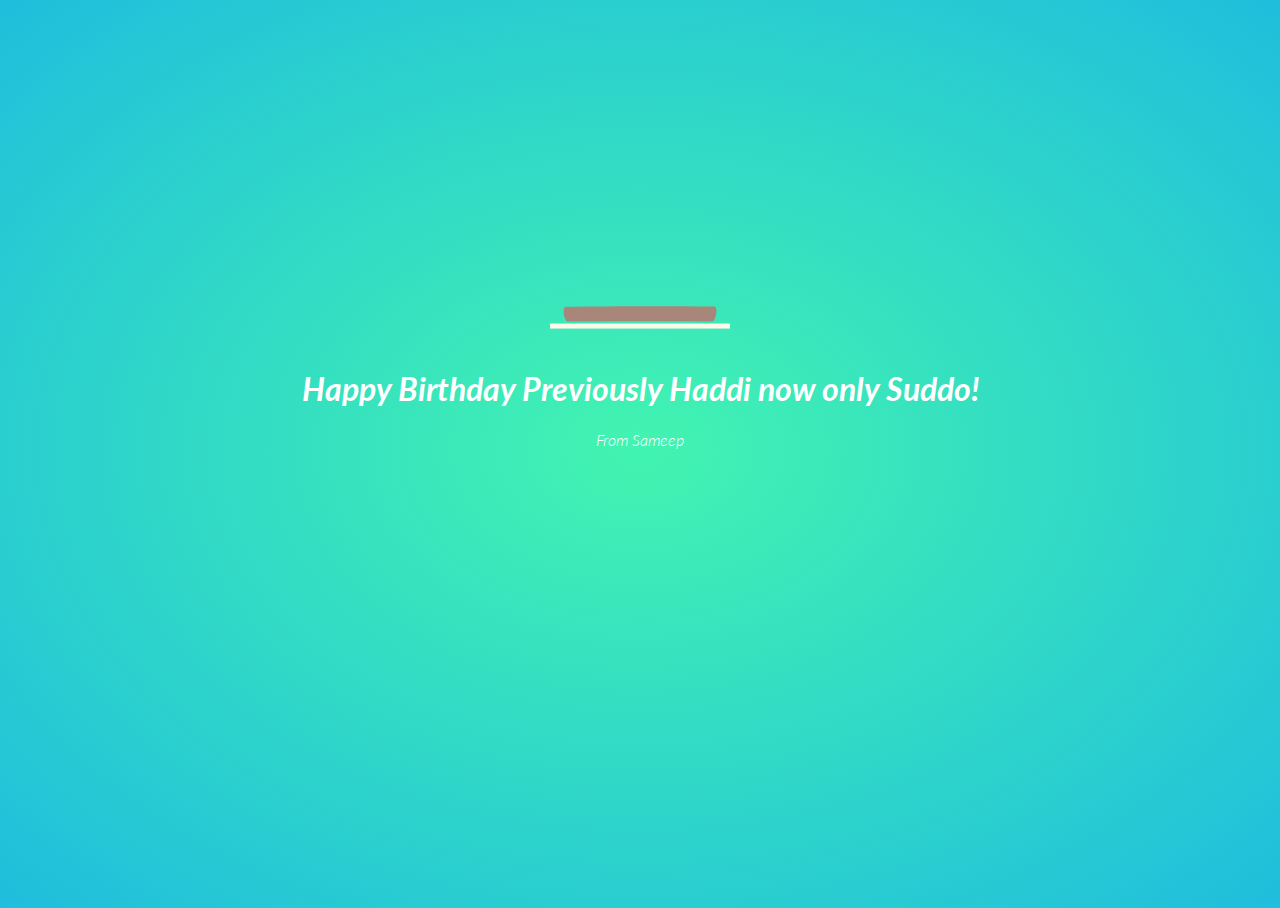
<file: wish.html>
<!DOCTYPE html>
<html>
    <head>
        <title>Happy Birthday</title>
        <script src="https://code.jquery.com/jquery-3.1.1.js"></script>
        <link rel="stylesheet" type="text/css" href="css/style.css">
    </head>
    <body id="clk">
   <audio class="song" loops controls>
   <source src="https://www.8notes.com/school/mp32/piano/happy_birthday.mp3"></audio>
   <script>
   alert("Click Anywhere to enjoy Music 🎶🎵");
   $('#clk').click(function(){
        var audio = $('.song')[0];
        try{
        navigator.vibrate(20);}
        catch(Exception){
            console.log("Vibrate mode is not supported")
        }
        audio.play();        
});
   </script>
   
        <div class="candle">
    <div class="light"></div>
    <div class="light"></div>
    <div class="light"></div>
    <div class="light"></div>
    <div class="light"></div>
</div>
<svg id="cake" version="1.1" x="0px" y="0px" width="200px" height="500px" viewBox="0 0 200 500" enable-background="new 0 0 200 500" xml:space="preserve">
    <path fill="#a88679" d="M173.667-13.94c-49.298,0-102.782,0-147.334,0c-3.999,0-4-16.002,0-16.002
        c44.697,0,96.586,0,147.334,0C177.667-29.942,177.668-13.94,173.667-13.94z">
        <animate id="bizcocho_3" attributeName="d" calcMode="spline" keySplines="0 0 1 1; 0 0 1 1" begin="relleno_2.end" dur="1.6s" fill="freeze" values="
                          M173.667-13.94c-49.298,0-102.782,0-147.334,0c-3.999,0-4-16.002,0-16.002
        c44.697,0,96.586,0,147.334,0C177.667-29.942,177.668-13.94,173.667-13.94z
                          ;
                          M173.667,411.567c-47.995,12.408-102.955,12.561-147.334,0
        c-3.848-1.089-0.189-16.089,3.661-15.002c44.836,12.66,90.519,12.753,139.427,0.07
        C173.293,395.631,177.541,410.566,173.667,411.567z
                          ;
                          M173.667,427.569c-49.795,0-101.101,0-147.334,0c-3.999,0-4-16.002,0-16.002
        c46.385,0,97.539,0,147.334,0C177.668,411.567,177.667,427.569,173.667,427.569z
                          " /></path>
        <path fill="#8b6a60" d="M100-178.521c1.858,0,3.364,1.506,3.364,3.363c0,0,0,33.17,0,44.227
        c0,19.144,0,57.431,0,76.574c0,10.152,0,40.607,0,40.607c0,1.858-1.506,3.364-3.364,3.364l0,0c-1.858,0-3.364-1.506-3.364-3.364c0,0,0-30.455,0-40.607c0-19.144,0-57.432,0-76.575c0-11.057,0-44.226,0-44.226C96.636-177.015,98.142-178.521,100-178.521
        L100-178.521z">
        <animate id="relleno_2" attributeName="d" calcMode="spline" keySplines="0 0 1 1; 0 0 1 1; 0 0 0.58 1" begin="bizcocho_2.end" dur="1s" fill="freeze" values="
                          M100-178.521c1.858,0,3.364,1.506,3.364,3.363c0,0,0,33.17,0,44.227
        c0,19.144,0,57.431,0,76.574c0,10.152,0,40.607,0,40.607c0,1.858-1.506,3.364-3.364,3.364l0,0c-1.858,0-3.364-1.506-3.364-3.364c0,0,0-30.455,0-40.607c0-19.144,0-57.432,0-76.575c0-11.057,0-44.226,0-44.226C96.636-177.015,98.142-178.521,100-178.521
        L100-178.521z
                          ;
                          M100,267.257c1.858,0,3.364,1.506,3.364,3.363c0,0,0,33.17,0,44.227
        c0,19.143,0,57.43,0,76.574c0,10.151,0,40.606,0,40.606c0,1.858-1.506,3.364-3.364,3.364l0,0c-1.858,0-3.364-1.506-3.364-3.364
        c0,0,0-30.455,0-40.606c0-19.145,0-57.432,0-76.576c0-11.057,0-44.225,0-44.225C96.636,268.763,98.142,267.257,100,267.257
        L100,267.257z
                          ;
                          M93.928,405.433c-0.655,6.444-0.102,9.067,2.957,11.798c0,0,8.083,5.571,16.828,3.503
        c18.629-4.406,43.813,6.194,50.792,7.791c14.75,3.375,9.162,6.867,9.162,6.867c-2.412,2.258-58.328,0-73.667,0l0,0
        c-1.858,0-69.995,2.133-73.667,0c0,0-3.337-2.439,6.172-5.992c11.375-4.25,52.875,8.822,47.139-9.442
        c-6.333-20.167,5.226-21.514,5.226-21.514c3.435-0.915,12.78-6.663,10.923-0.546L93.928,405.433z
                          ;
                          M102.242,427.569c5.348,0,14.079,0,17.462,0c0,0,17.026,0,27.504,0
        c19.143,0,20.39-3.797,26.459,0c3,1.877,0,7.823,0,7.823c-2.412,2.258-58.328,0-73.667,0l0,0c-1.858,0-67.187,0-73.667,0
        c0,0-4.125-4.983,0-7.823c5.201-3.58,16.085,0,23.725,0c8.841,0,20.762,0,20.762,0c3.686,0,8.597,0,19.511,0H102.242z
                          " />
    </path>
                      
      <path fill="#a88679" d="M173.667-15.929c-46.512,0-105.486,0-147.334,0c-3.999,0-4-16.002,0-16.002
        c43.566,0,97.96,0,147.334,0C177.667-31.931,177.666-15.929,173.667-15.929z">
        <animate id="bizcocho_2" attributeName="d" calcMode="spline" keySplines="0 0 1 1; 0 0 1 1; 0.25 0 0.58 1" begin="relleno_1.end" dur="1.6s" fill="freeze" values="
                          M173.667-15.929c-46.512,0-105.486,0-147.334,0c-3.999,0-4-16.002,0-16.002
        c43.566,0,97.96,0,147.334,0C177.667-31.931,177.666-15.929,173.667-15.929z
                          ;
                          M173.434,445.393c-47.269,8.001-105.245,8.001-147.334,0c-3.929-0.747-0.692-16.543,3.243-15.824
        c43.828,8.001,92.165,8.001,140.739,0C174.029,428.918,177.377,444.726,173.434,445.393z
                          ;
                          M173.667,449.514c-47.576-5.454-102.799-5.744-147.333,0c-3.966,0.512-3.938-15.297,0-16.002
        c43.683-7.823,97.646-8.026,147.333,0C177.616,434.15,177.642,449.969,173.667,449.514z
                          ;
                          M173.667,451.394c-49.298,0-102.782,0-147.334,0c-3.999,0-4-16.002,0-16.002
        c44.697,0,96.586,0,147.334,0C177.667,435.392,177.668,451.394,173.667,451.394z
                          " />
    </path>
    <path fill="#8b6a60" d="M101.368-73.685c0,12.164,0,15.18,0,28.519c0,22.702,0-13.661,0,8.304c0,14.48,0,18.233,0,30.512
        c0,1.753-2.958,1.847-2.958,0c0-12.68,0-16.277,0-30.401c0-21.983,0,11.66,0-8.305c0-13.027,0-15.992,0-28.628
        C98.411-75.883,101.368-75.592,101.368-73.685z">

         <animate id="relleno_1" attributeName="d" calcMode="spline" keySplines="0 0 1 1; 0 0 1 1; 0 0 0.6 1" begin="bizcocho_1.end" dur="1.6s" fill="freeze" values="
                          M101.368-73.685c0,12.164,0,15.18,0,28.519c0,22.702,0-13.661,0,8.304c0,14.48,0,18.233,0,30.512
        c0,1.753-2.958,1.847-2.958,0c0-12.68,0-16.277,0-30.401c0-21.983,0,11.66,0-8.305c0-13.027,0-15.992,0-28.628
        C98.411-75.883,101.368-75.592,101.368-73.685z
                          ;
                          M101.368,350.885c0,12.164,0,65.18,0,78.518c0,22.703,0-33.66,0-11.695c0,14.48,0,28.232,0,40.512
        c0,1.753-2.958,1.847-2.958,0c0-12.68,0-26.277,0-40.402c0-21.982,0,31.66,0,11.695c0-13.027,0-65.992,0-78.627
        C98.411,348.686,101.368,348.977,101.368,350.885z
                          ;
                          M128.38,447.567c37.626,6.312,39.303,13.658,26.833,12.833c-22.653-1.499-13.636-0.831-23.302-0.831
        c-14.48,0-17.884,0-30.163,0c-2.087,0-2.068,0-3.915,0c-13.333,0-8.963,0-23.088,0c-11.668,0-14.062,5.995-27.532,1.164
        c-12.629-4.529,38.667-3.167,46.833-17.333C100.077,432.94,105.546,443.736,128.38,447.567z
                          ;
                          M173.667,451.394c2.875,0,2.997,9.257,0,9.131c-22.662-0.956-32.09-0.956-41.756-0.956
        c-14.48,0-17.884,0-30.163,0c-2.087,0-2.068,0-3.915,0c-13.333,0-8.963,0-23.088,0c-11.668,0-34.99-0.294-48.412,1.831
        c-4.109,0.65-3.01-10.006,0-10.006C37.129,451.394,149.379,451.394,173.667,451.394z
                          " />
    </path>
      <path fill="#a88679" d="M173.667,21.571c-33.174,0-111.467,0-147.334,0c-4,0-4-16.002,0-16.002c39.836,0,105.982,0,147.334,0
        C177.668,5.569,177.667,21.571,173.667,21.571z">
        <animate id="bizcocho_1" attributeName="d" calcMode="spline" keySplines="0 0 1 1; 0 0 1 1; 0 0 1 1; 0.25 0 1 1; 0 0 1 1; 0.25 0 0.6 1" begin="0.2s" dur="1.6s" fill="freeze" values="
                          M173.667,21.571c-33.174,0-111.467,0-147.334,0c-4,0-4-16.002,0-16.002c39.836,0,105.982,0,147.334,0
        C177.668,5.569,177.667,21.571,173.667,21.571z
                          ;
                          M173.667,459.569c-33.197,16.002-110.782,16.002-147.334,0c-3.664-1.604,1.614-15.617,5.337-14.153
        c40.702,16.002,94.289,16.104,136.505,0.103C171.917,444.1,177.271,457.832,173.667,459.569z
                          ;
                          M171.817,475.571c-39.361-3.001-105.438-2.571-143.556,0c-3.991,0.27-7.377-14.736-3.387-15.014
        c41.553-2.888,104.421-3.121,150.51-0.233C179.378,460.574,175.806,475.875,171.817,475.571z
                          ;
                          M171.817,459.564c-38.8-12.188-104.504-13.762-143.556,0c-3.772,1.329-7.961-12.604-4.178-13.905
        c40.864-14.064,105.114-15.52,151.918-0.973C179.822,445.874,175.634,460.762,171.817,459.564z
                          ;
                          M173.667,475.571c-46.376-5.005-105.924-4.003-147.334,0c-3.981,0.385-3.479-15.421,0.479-16.002
        c43.087-6.327,97.705-7.083,146.855,0.438C177.621,460.613,177.644,476,173.667,475.571z
                          ;
                          M173.667,474.117c-46.376,1.866-105.638,2.01-147.334,0c-3.995-0.192-3.52-16.144,0.479-16.002
        c43.794,1.55,96.341,1.541,145.723,0C176.532,457.99,177.663,473.956,173.667,474.117z
                          ;
                          M173.667,475.571c-46.512,0-105.486,0-147.334,0c-3.999,0-4-16.002,0-16.002c43.566,0,97.96,0,147.334,0
        C177.667,459.569,177.666,475.571,173.667,475.571z
                          " />
    </path>
       <path fill="#fefae9" d="M104.812,113.216c0,3.119-2.164,5.67-4.812,5.67c-2.646,0-4.812-2.551-4.812-5.67c0-5.594,0-16.782,0-22.375
    c0-5.143,0-15.427,0-20.568c0-7.333,0-21.998,0-29.33c0-5.523,0-16.569,0-22.092c0-3.295,0-9.885,0-13.181
    C95.188,2.551,97.353,0,100,0c2.648,0,4.812,2.551,4.812,5.669c0,3.248,0,9.743,0,12.991c0,5.428,0,16.284,0,21.711
    c0,7.618,0,22.854,0,30.472c0,4.952,0,14.854,0,19.807C104.812,96.292,104.812,107.576,104.812,113.216z">
        <animate id="crema" attributeName="d" calcMode="spline" keySplines="0 0 1 1; 0 0 1 1; 0 0 1 1; 0.25 0 1 1; 0 0 1 1; 0 0 0.58 1" begin="bizcocho_3.end" dur="3s" fill="freeze" values="
                          M104.812,113.216c0,3.119-2.164,5.67-4.812,5.67c-2.646,0-4.812-2.551-4.812-5.67c0-5.594,0-16.782,0-22.375
    c0-5.143,0-15.427,0-20.568c0-7.333,0-21.998,0-29.33c0-5.523,0-16.569,0-22.092c0-3.295,0-9.885,0-13.181
    C95.188,2.551,97.353,0,100,0c2.648,0,4.812,2.551,4.812,5.669c0,3.248,0,9.743,0,12.991c0,5.428,0,16.284,0,21.711
    c0,7.618,0,22.854,0,30.472c0,4.952,0,14.854,0,19.807C104.812,96.292,104.812,107.576,104.812,113.216z
                          ;
                          M104.812,405.897c0,3.119-2.164,5.67-4.812,5.67c-2.646,0-4.812-2.551-4.812-5.67c0-5.594,0-16.782,0-22.376
    c0-5.143,0-15.426,0-20.568c0-7.332,0-21.997,0-29.33c0-5.522,0-16.568,0-22.092c0-3.295,0-9.885,0-13.181
    c0-3.118,2.165-5.669,4.812-5.669c2.648,0,4.812,2.551,4.812,5.669c0,3.247,0,9.743,0,12.991c0,5.428,0,16.283,0,21.711
    c0,7.618,0,22.854,0,30.473c0,4.951,0,14.854,0,19.807C104.812,388.972,104.812,400.256,104.812,405.897z
                          ;
                          M111.873,411.567c-3.119,0-9.226,0-11.874,0c-2.646,0-7.748,0-10.867,0c-7.086,0-12.698,0-18.292,0
    c-6.592,0-12.871,7.371-19.166,3.008c-10.043-6.961-7.776-10.169,2.991-17.745c12.61-8.873,27.713,1.994,25.919-7.531
    c-2.589-13.742,11.008-14.513,11.365-17.789c0.441-4.051,4.235-11.107,8.051-8.175c3.113,2.393,1.007,8.008,0,13.159
    c-1.871,9.569,8.058,2.113,9.494,14.155c2.592,21.732,21.184-0.675,29.309,7.976c5.216,5.553,18.413,5.552,15.426,12.942
    c-3.131,7.745-15.825-4.369-23.8,2.903C126.261,418.271,118.301,411.567,111.873,411.567z
                          ;
                          M111.873,411.567c-3.119,0-9.226,0-11.874,0c-2.646,0-9.734,4.069-12.853,4.069
    c-7.086,0-10.712-4.069-16.306-4.069c-6.592,0-12.12,6.013-19.166,3.008c-7.053-3.008-7.458,2.026-18.659,1.165
    c-6.832-0.525-7.522-3.034-7.533-6.265c-0.037-10.336,22.073-2.452,36.613-2.628c10.234-0.124,19.856-1.439,37.905-2.102
    c16.642-0.61,32.699,1.552,46.009,1.927c12.438,0.351,29.663-8.99,31.532,3.315c0.773,5.093-5.605,3.342-11.211,9.579
    c-5.093,5.667-7.59-4.605-12.965-3.832c-8.269,1.189-14.962-8.537-22.937-1.265C126.261,418.271,118.301,411.567,111.873,411.567z
                          ;
                          M110.946,413.652c-2.904-1.137-8.405-2.748-12.446-0.97c-6.099,2.685-7.273,10.358-13.253,8.242
    c-7.843-2.775-8.953-5.008-14.546-5.01c-24.653-0.011-4.849,26.507-18.264,26.507c-12.377,0,5.791-33.537-19.422-26.682
    c-7.703,2.095-9.806-0.942-9.817-4.173c-0.037-10.336,24.357-4.544,38.897-4.72c10.234-0.124,19.856-1.439,37.905-2.102
    c16.642-0.61,32.699,1.552,46.009,1.927c12.438,0.351,28.973-8.865,31.532,3.315c1.449,6.896,0.318,15.624-3.874,15.624
    c-7.619,0-1.788-15.192-19.243-7.111c-7.581,3.51-15.963-9.738-26.669,1.066C120.644,426.744,118.381,416.561,110.946,413.652z
                          ; 
    M111.547,413.9c-2.969-0.956-8.775-0.949-13.167-0.5c-14.667,1.5-8.325,16.508-14.667,16.666
    c-6.667,0.166-0.167-13.5-13.013-14.151c-30.471-1.545-5.572,46.651-18.987,46.651c-12.377,0,10.333-50.166-18.667-44.5
    c-7.835,1.531-9.537-1.417-9.548-4.647c-0.037-10.336,23.675-5.177,38.215-5.353c10.234-0.124,20.618-1.671,38.667-2.333
    c16.642-0.61,32.023,1.458,45.333,1.833c12.438,0.351,33.819-8.431,33.199,4.001c-0.532,10.666,0.414,26.166-5.245,25.833
    c-7.606-0.447-2.954-31.5-19.243-18.899c-7.985,6.177-17.658-5.969-27.377,5.732C118.88,434.066,121.38,417.067,111.547,413.9z
                          ;
                          M111.547,415.233c-6.667-0.834-9.667,4.667-13.833,3.333c-19.649-6.291-8.158,22.176-14.5,22.334
    c-6.667,0.166,2.833-18-13.333-22.167c-29.544-7.615-9.667,43.833-20.167,43.833c-10.333,0,8.004-55.006-16.833-39
    c-7.5,4.833-9.508-3.78-9.299-7.004c0.799-12.329,23.592-7.153,38.132-7.329c10.234-0.124,20.238-1.505,38.287-2.167
    c16.642-0.61,32.903,1.125,46.213,1.5c12.438,0.351,35.058-5.579,31.863,6.451c-5.532,20.833,1.25,28.216-4.409,27.883
    c-7.606-0.447-6.058-37.895-20.62-23.333c-10.167,10.166-15.972-0.747-25,12C119.547,443.568,121.798,416.515,111.547,415.233z
                          " />
    </path>
    <rect x="10" y="475.571" fill="#fefae9" width="180" height="5" />
</svg>
<div class="text">
  <h1>Happy Birthday Previously Haddi now only Suddo!</h1>
 <p>From Sameep</a>
</p>
</div>   
</body>
</html>
</file>
<file: css/style.css>
@import url(https://fonts.googleapis.com/css?family=Lato:300italic);

html,
body {
  height: 100%;
  overflow-x: hidden;
  overflow-y: hidden;
}

body {
  background: -webkit-radial-gradient(#42f4b0, #1fbedd);
  -moz-radial-gradient: (#42f4b0, #1fbedd);
}

#cake {
  display: block;
  position: relative;
  margin: -10em auto 0 auto;
}

audio {
  display: none;
}

/* */

.candle {
  background: #ffffff;
  border-radius: 10px;
  position: absolute;
  top: 230px;
  left: 51%;
  margin-left: -2.4px;
  margin-top: -8.33333333px;
  width: 5px;
  height: 35px;
  transform: translateY(-300px);
  backface-visibility: hidden;
  animation: in 800ms 11s ease-out forwards;
}

.candle:after,
.candle:before {
  background: rgba(255, 0, 0, 0.4);
  content: "";
  position: absolute;
  width: 100%;
  height: 2.22222222px;
}

.candle:after {
  top: 25%;
  left: 0;
}

.candle:before {
  top: 49%;
  left: 0;
}

.light {
  border-radius: 100%;
  position: absolute;
  top: -20px;
  left: 50%;
  margin-left: -2.6px;
  width: 6.66666667px;
  height: 18px;
}

.light:nth-child(1) {
  animation: lightGlow 2s 6.5s infinite;
}

.light:nth-child(2) {
  animation: lightGlow 1.5s 6.5s infinite;
}

.light:nth-child(3) {
  animation: lightGlow 1s 6.5s infinite;
}

.light:nth-child(4) {
  animation: lightGlow 0.5s 6.5s infinite;
}

.light:nth-child(5) {
  animation: lightGlow 0.2s 6.5s infinite;
}

@keyframes lightGlow {

  0%,
  100% {
    background: rgba(254, 248, 97, 0.5);
    box-shadow: 0 0 40px 10px rgba(248, 233, 209, 0.2);
    transform: translateY(0) scale(1);
  }

  50% {
    background: rgba(255, 50, 0, 0.1);
    box-shadow: 0 0 40px 20px rgba(248, 233, 209, 0.2);
    transform: translateY(-20px) scale(0);
  }
}

@keyframes in {
  to {
    transform: translateY(0);
  }
}

.text {
  color: #fff;
  font-family: 'Lato', sans-serif;
  font-weight: 300;
  font-style: italic;
  text-align: center;
}

a {
  outline: none;
  text-decoration: none;
  color: #ffd;
  animation: blinker 1.4s linear infinite;
}

@keyframes blinker {
  50% {
    opacity: 0;
  }
}
</file>
